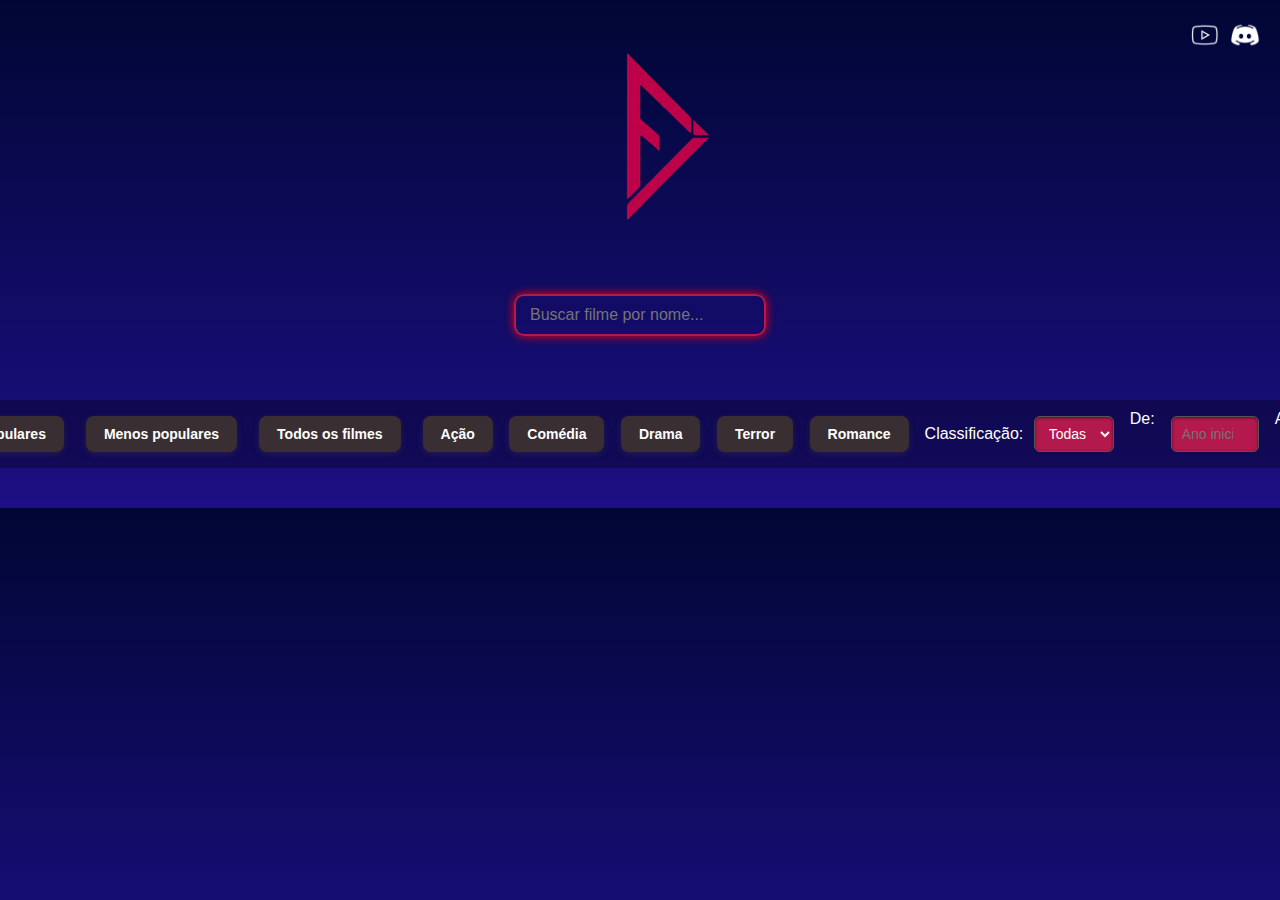
<file: filme/index.html>
<!DOCTYPE html>
<html lang="pt-BR">
<head>
  <meta charset="UTF-8">
  <title>Filmes em Streaming</title>
  <link rel="stylesheet" href="style.css">
</head>
<body>


  <div class="icones-topo">
    <a href="https://youtube.com/@filmeideal-resenhas?si=n2Yta0HUAafJyEMM" target="_blank" class="icone-link">
      <img src="logo.yt.png" alt="YouTube" />
    </a>
    <a href="https://discord.gg/ABCrduZR" target="_blank" class="icone-link">
      <img src="discord.png" alt="Discord" />
    </a>
  </div>
  <div class="logo-centralizada">
    <img src="logo.png.png" alt="Logo do trabalho" class="logo">

  </header>
  
    </div>
  </header>
  
  <header>
    <div class="barra-busca">
      <div class="center-container">
      <input type="text" id="buscarFilme" placeholder="Buscar filme por nome..." />
      <button id="buscar">.</buton>
    </div>

    <div class="filtros-scroll" id="carrossel-filtros">
    
      <button id="btn-desc">Mais populares</button>
      <button id="btn-asc">Menos populares</button>
      <button id="todos">Todos os filmes</button>

      

       <!-- Filtro por Gêneros -->
       <div id="generos">
        <button data-genero="Ação">Ação</button>
        <button data-genero="Comédia">Comédia</button>
        <button data-genero="Drama">Drama</button>
        <button data-genero="Terror">Terror</button>
        <button data-genero="Romance">Romance</button>

    </div>

    <div class="filtros">
      <label for="classificacao">Classificação:</label>
      <select id="classificacao">
        <option value="">Todas</option>
        <option value="10">10+</option>
        <option value="12">12+</option>
        <option value="14">14+</option>
        <option value="16">16+</option>
        <option value="18">18+</option>
      </select>


    </div>
    <label for="inicio">De:</label>
    <input type="number" id="inicio" placeholder="Ano inicial" min="1700" max="2099" />
    
    <label for="fim">Até:</label>
    <input type="number" id="fim" placeholder="Ano final" min="1700" max="2099" />
    </div>

    
    <div id="modalFilme" class="modal">
      <div class="modal-conteudo">
        <span id="fecharModal" class="fechar">&times;</span>
        <div id="detalhesFilme"></div>
      </div>
      <script>
        const carrossel = document.getElementById("carrossel-filtros");
        let autoScroll;
      
        function iniciarAutoScroll() {
          const scrollMax = carrossel.scrollWidth - carrossel.clientWidth;
      
          autoScroll = setInterval(() => {
            if (carrossel.scrollLeft >= scrollMax) {
              carrossel.scrollLeft = 0;
            } else {
              carrossel.scrollLeft += 10;
            }
          }, 20); // quanto menor, mais rápido
        }
      
        iniciarAutoScroll();
      
        // Se o usuário rolar manualmente, pausa o auto scroll
        carrossel.addEventListener("mouseenter", () => clearInterval(autoScroll));
        carrossel.addEventListener("mouseleave", iniciarAutoScroll);
        document.addEventListener("DOMContentLoaded", () => {
  exibirFilmes(filmes); // Exibe todos os filmes ao carregar
});
      </script>
      
    </div>
  
    </div>

  </header>

  <main>
    <div id="filmesContainer"></div>
  </main>
  <script src="filme.js"></script> <!-- renomeie conforme o nome do seu JS -->
</body>
</html>
</file>
<file: filme/style.css>
body {
  margin: 0;
  font-family: Arial, sans-serif;
  background: linear-gradient(to bottom, #000634, #1d0f85);
  color: #fff;
}

#filmesContainer {
  display: grid;
  grid-template-columns: repeat(auto-fill, minmax(180px, 1fr));
  gap: 12px;
  padding: 20px;
}
.filme {
  width: 160px;
  padding: 10px;
  margin: 10px;
  text-align: center;
  background-color: #021733;
  border-radius: 12px;
}

.filme:hover {
  transform: scale(1.03);
}

.filme img {
  width: 100%;
  height: 220px; /* Tamanho fixo para todas as imagens */
  object-fit: cover;
  border-radius: 8px;
}

.filme strong {
  font-size: 1rem;
  color: #ff5555;
  margin-top: 8px;
  text-align: center;
}

.plataformas {
  margin-top: 6px;
  font-size: 0.7rem;
  line-height: 1.2;
  text-align: center;
}

.plataformas img {
  height: 16px;
  margin: 2px;
  vertical-align: middle;
}

.outrasPlataformas {
  margin-top: 4px;
  text-align: center;
}

.verMais {
  color: #ff5555;
  cursor: pointer;
  margin-top: 6px;
  font-size: 0.7rem;
  text-decoration: underline;
}

/* Filtros e botões */
#generos button,
#btn-desc,
#btn-asc,
#todos {
  background-color: #392f32;
  color: #fff;
  border: none;
  padding: 10px 18px;
  border-radius: 8px;
  margin: 6px;
  cursor: pointer;
  font-weight: bold;
  font-size: 14px;
  box-shadow: 0 2px 6px rgba(62, 62, 62, 0.4);
  transition: transform 0.2s, background 0.3s, box-shadow 0.3s;
}

#generos button:hover,
#btn-desc:hover,
#btn-asc:hover,
#todos:hover {
  background: linear-gradient(90deg, #b00710, #7a0209);
  transform: scale(1.05);
  box-shadow: 0 4px 12px rgba(176, 7, 16, 0.4);
}

/* Inputs e selects com visual mais moderno */
input, select {
  background-color: #b3194c;
  color: #fff;
  border: 1px solid #555;
  padding: 8px 10px;
  margin: 6px;
  border-radius: 6px;
  font-size: 14px;
  box-shadow: inset 0 1px 3px rgba(0, 0, 0, 0.5);
  transition: border 0.2s, box-shadow 0.2s;
}

input:focus, select:focus {
  outline: none;
  border-color: #b00710;
  box-shadow: 0 0 4px #b00710;
}

/* Estilos para as abas no rodapé */
#rodape {
  position: fixed;
  bottom: 0;
  width: 100%;
  background-color: #021733;
  padding: 10px 0;
  text-align: center;
  z-index: 10;
}

#rodape a {
  color: #fff;
  margin: 0 15px;
  text-decoration: none;
  font-size: 1rem;
}

#rodape a:hover {
  color: #ff55c3;
}

.modal {
  display: none;
  position: fixed;
  z-index: 1000;
  padding-top: 40px; /* ↓ Reduzido */
  left: 0;
  top: 0;
  width: 100%;
  height: 100%;
  overflow: auto;
  background-color: rgba(0,0,0,0.9);
}

.modal-conteudo {
  background-color: #1c1c1c;
  margin: auto;
  padding: 20px;
  border-radius: 10px;
  width: 80%;
  max-width: 800px;
  max-height: 85vh; /* ↓ Altura máxima do modal */
  overflow-y: auto;  /* Scroll se necessário */
  color: white;
  position: relative;
}

.modal img {
  width: 100%;
  max-height: 300px; /* ↓ Altura da imagem reduzida */
  object-fit: contain;
  border-radius: 10px;
  margin-bottom: 15px;
}


.link-filme {
  display: inline-block;
  margin-top: 10px;
  padding: 8px 16px;
  background-color: #e50914;
  color: white;
  text-decoration: none;
  border-radius: 8px;
  font-weight: bold;
  transition: background-color 0.3s;
}

.link-filme:hover {
  background-color: #b00710;
}

.icones-topo {
  position: fixed;
  top: 20px;
  right: 20px;
  display: flex;
  gap: 10px;
  z-index: 9999;
}

.icone-link img {
  width: 30px;
  height: 30px;
  transition: transform 0.3s ease, filter 0.3s ease;
  cursor: pointer;
}

.icone-link img:hover {
  transform: scale(1.15);
  filter: brightness(1.2);
}

@keyframes pulseBorder {
  0% {
    border-color:#b3194c;
    box-shadow: 0 0 10px #b3194c;
  }
  50% {
    border-color: #b3194c;
    box-shadow: 0 0 30px #b3194c;
  }
  100% {
    border-color: #b3194c;
    box-shadow: 0 0 10px #b3194c;
  }
}

#buscarFilme {
  padding: 10px 14px;
  font-size: 1rem;
  border: 2px solid #b3194c;
  border-radius: 10px;
  background-color: transparent;
  color: rgb(255, 255, 255);
  width: 220px;
  outline: none;
  animation: pulseBorder 2s infinite;
  transition: all 0.3s ease;
  box-shadow: 0 0 10px red; /* luz inicial */
  
}
.center-container {
  display: flex;
  justify-content: center;
  align-items: center;
  height: 10vh;
  margin-bottom: 40px; /* ajuste o valor como quiser */
}

.logo-centralizada {
  display: flex;
  align-items: center;
  padding-left: 47%; /* Espaço da esquerda */
  height: 30vh; /* Altura menor */
  gap: 15px; /* Espaço entre logo e texto */
}

.logo {
  height: 180px; /* Tamanho menor */
  object-fit: contain;
  transition: transform 0.3s ease;
}

.logo:hover {
  transform: scale(1.1);
}

.titulo {
  font-size: 50px; /* Fonte menor */
  color: rgb(255, 255, 255);
  text-shadow: 1px 1px 4px #021733;
  margin: 0;
}

.filtros-scroll {
  display: flex;
  overflow-x: auto;
  white-space: nowrap;
  gap: 10px;
  padding-bottom: 5px;
}

/* Estiliza a barra de rolagem (Chrome, Edge, Safari) */
::-webkit-scrollbar {
  height: 8px; /* para barras horizontais */
  width: 8px;  /* para barras verticais */
}

::-webkit-scrollbar-track {
  background: transparent;
}

::-webkit-scrollbar-thumb {
  background-color: #021733;
  border-radius: 4px;
}

/* Para o Firefox */
* {
  scrollbar-width: thin;
  scrollbar-color: #6e0f2e transparent;
}


.filtros-scroll::-webkit-scrollbar-thumb {
  background-color: rgba(255, 0, 0, 0.6); /* vermelho translúcido */
  border-radius: 3px;
}

.filtros-scroll::-webkit-scrollbar-track {
  background: transparent;
}

#buscar {
  display: none;
}

.filtros-scroll {
  display: flex;
  overflow-x: auto;
  scroll-behavior: smooth;
  padding: 10px;
  gap: 10px;
  background: rgba(0, 0, 0, 0.3);
  white-space: nowrap;
  max-width: 100%;
}

.filtros-scroll::-webkit-scrollbar {
  display: none;
}
</file>
